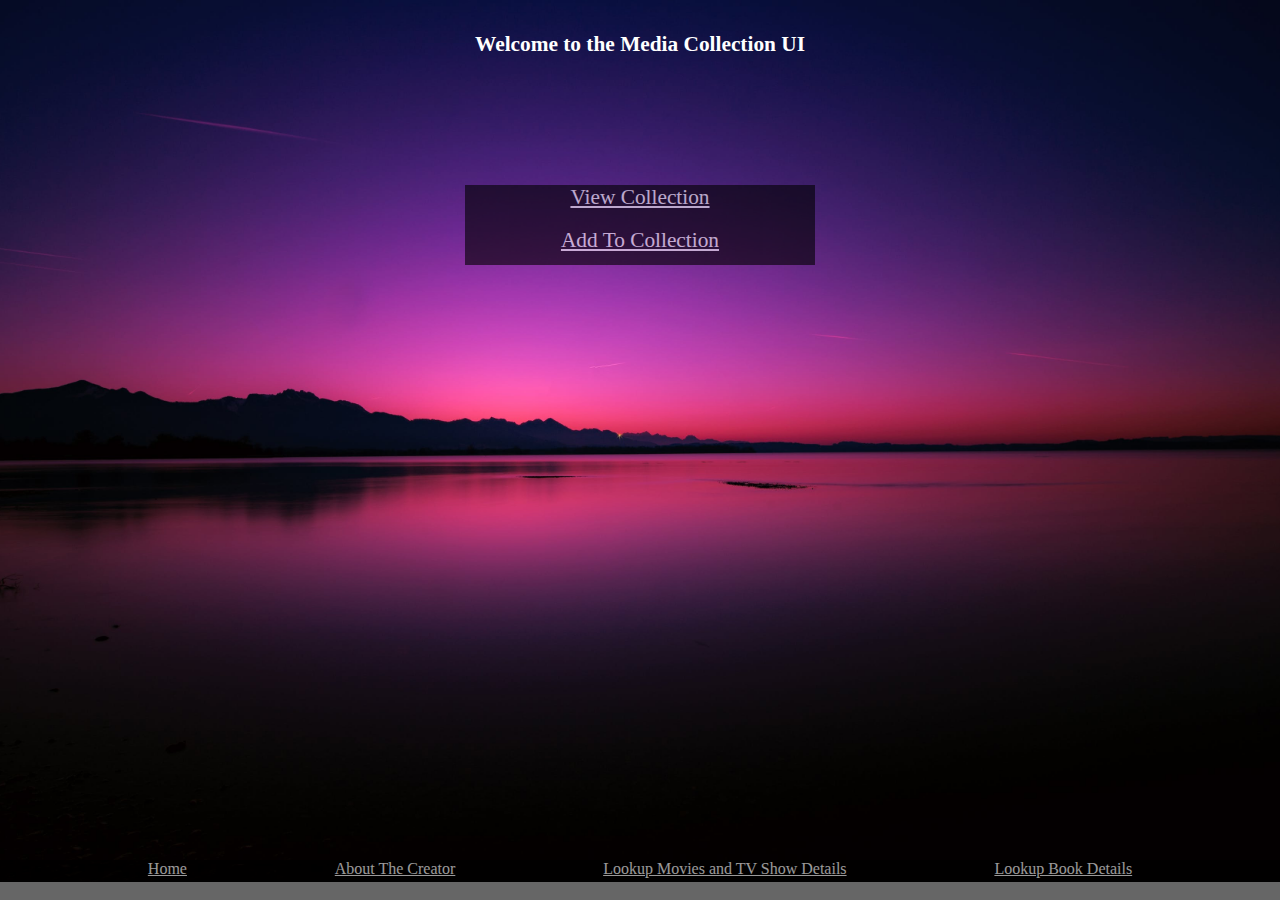
<file: index.html>
<!DOCTYPE HTML>
<html>
	
	<head> 
	    <title>Media Collection UI</title> 
        <meta http-equiv="Content-Type" content="text/html; charset=UTF-8" />
        <meta name="viewport" content="width=device-width, initial-scale=1.0">
        <link href="index.css" rel="stylesheet" type="text/css">
    </head>
    
    <body>
        <br><h1>Welcome to the Media Collection UI</h1>
        <div class = "links">
            <a href = "viewCollection.html">View Collection</a> <br><br>
            <a href = "addToCollection.html">Add To Collection</a> <br>
        </div>
    </body>

    <footer>
        <div class = "footer">
            <a href = "index.html">Home</a>
            <a href = "about.html">About The Creator</a> 
            <a href = "http://www.imdb.com">Lookup Movies and TV Show Details</a> 
            <a href = "http://www.amazon.com">Lookup Book Details</a> 
        </div>
    </footer>
</html>
</file>
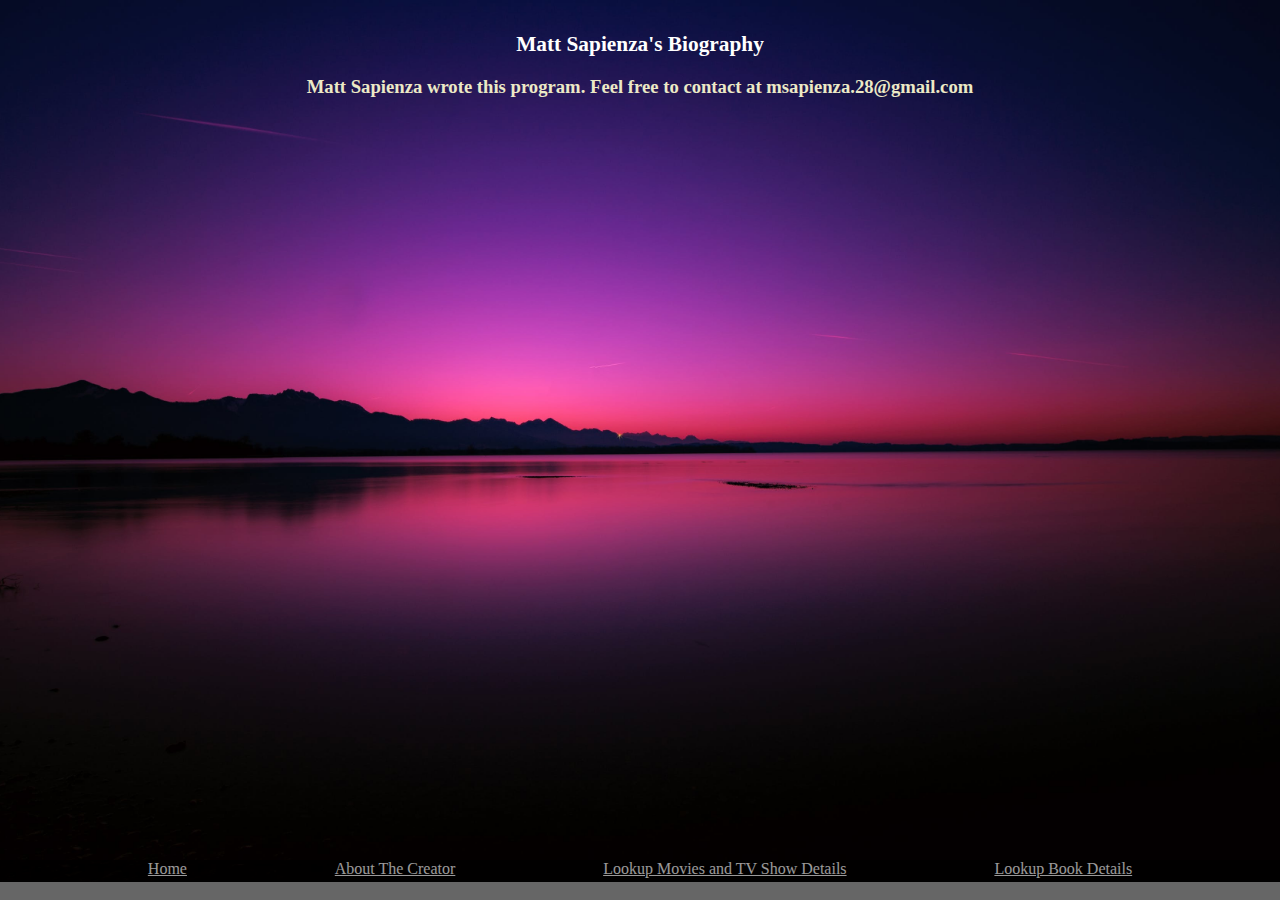
<file: about.html>
<!DOCTYPE HTML>
<html>
	
	<head> 
	    <title>Media Collection UI</title> 
        <meta http-equiv="Content-Type" content="text/html; charset=UTF-8" />
        <meta name="viewport" content="width=device-width, initial-scale=1.0">
        <link href="index.css" rel="stylesheet" type="text/css">
    </head>
    
    <body>
        <br><h1>Matt Sapienza's Biography</h1>
        <h3>Matt Sapienza wrote this program. Feel free to contact at msapienza.28@gmail.com</h3>
    </body>

    <footer>
        <div class = "footer">
            <a href = "index.html">Home</a>
            <a href = "about.html">About The Creator</a> 
            <a href = "http://www.imdb.com">Lookup Movies and TV Show Details</a> 
            <a href = "http://www.amazon.com">Lookup Book Details</a> 
        </div>
    </footer>
</html>
</file>
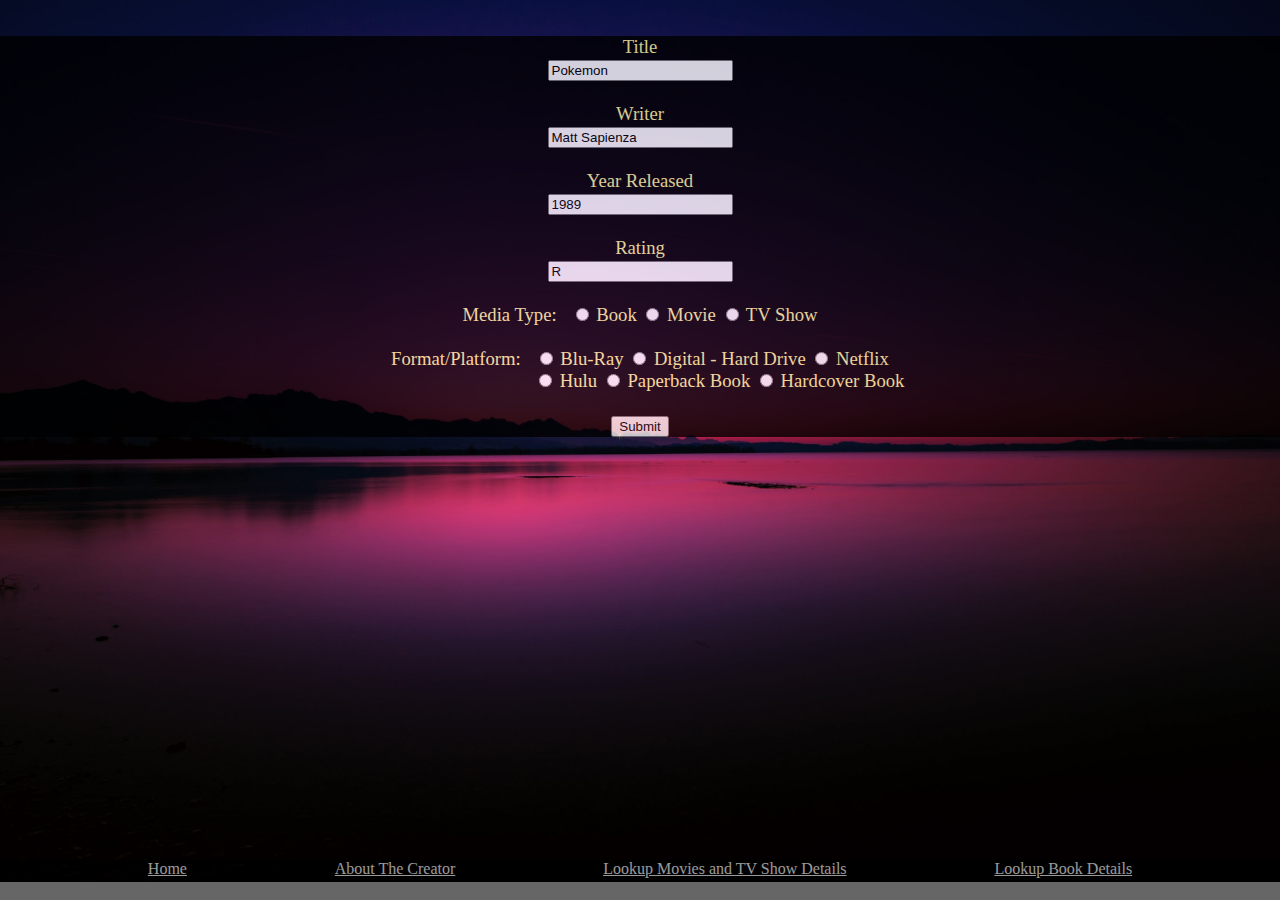
<file: addToCollection.html>
<!DOCTYPE HTML>
<html>
	
	<head> 
	    <title>Media Collection UI</title> 
        <meta http-equiv="Content-Type" content="text/html; charset=UTF-8" />
        <meta name="viewport" content="width=device-width, initial-scale=1.0">
        <link href="addToCollection.css" rel="stylesheet" type="text/css">
        <script src="dataHandling.js"></script>
    </head>
    <br><br>
    <body>
        <form action="/addData.php" method="get">
            <label for="title">Title</label><br>
            <input type="text" id="title" name="title" value="Pokemon"><br><br>
            <label for="writer">Writer</label><br>
            <input type="text" id="writer" name="writer" value="Matt Sapienza"><br><br>
            <label for="year">Year Released</label><br>
            <input type="text" id="year" name="year" value="1989"><br><br>
            <label for="rating">Rating</label><br>
            <input type="text" id="rating" name="rating" value="R"><br><br>
            <label>Media Type: </label> &nbsp;
            <input type="radio" id="Book" name="mediaType" value="Book">
            <label for="Book">Book</label>
            <input type="radio" id="Movie" name="mediaType" value="Movie">
            <label for="Movie">Movie</label>
            <input type="radio" id="TV Show" name="mediaType" value="TV Show">
            <label for="TV Show">TV Show</label><br><br>
            <label>Format/Platform: </label> &nbsp;
            <input type="radio" id="Blu-Ray" name="platform" value="Blu-Ray">
            <label for="Blu-Ray">Blu-Ray</label>
            <input type="radio" id="DigitalHD" name="platform" value="DigitalHD">
            <label for="DigitalHD">Digital - Hard Drive</label>
            <input type="radio" id="Netflix" name="platform" value="Netflix">
            <label for="Netflix">Netflix</label><br>
            &nbsp;&nbsp;&nbsp;&nbsp;&nbsp;&nbsp;&nbsp;&nbsp;
            &nbsp;&nbsp;&nbsp;&nbsp;&nbsp;&nbsp;&nbsp;&nbsp;
            &nbsp;&nbsp;&nbsp;&nbsp;&nbsp;&nbsp;&nbsp;&nbsp;
            &nbsp;&nbsp;&nbsp;&nbsp;&nbsp;&nbsp;
            <input type="radio" id="Hulu" name="platform" value="Hulu">
            <label for="Hulu">Hulu</label>
            <input type="radio" id="Paperback" name="platform" value="Paperback">
            <label for="Paperback">Paperback Book</label>
            <input type="radio" id="Hardcover" name="platform" value="Hardcover">
            <label for="Hardcover">Hardcover Book</label><br><br>
            <input type="submit" value="Submit">
        </form> 
    </body>
    
    <footer>
        <div class = "footer">
            <a href = "index.html">Home</a>
            <a href = "about.html">About The Creator</a> 
            <a href = "http://www.imdb.com">Lookup Movies and TV Show Details</a> 
            <a href = "http://www.amazon.com">Lookup Book Details</a> 
        </div>
    </footer>
</html>
</file>
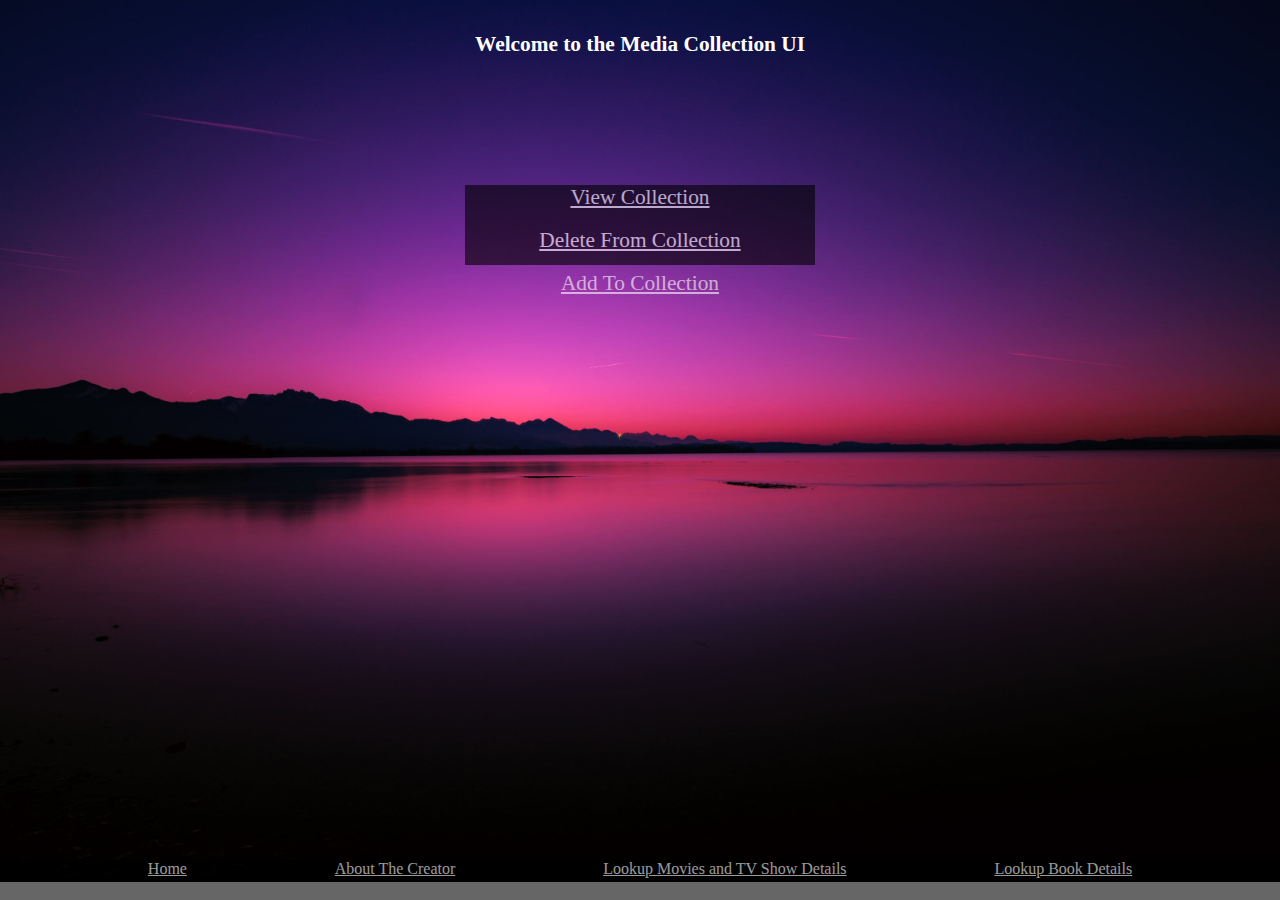
<file: deleteFromCollection.html>
<!DOCTYPE HTML>
<html>
	
	<head> 
	    <title>Media Collection UI</title> 
        <meta http-equiv="Content-Type" content="text/html; charset=UTF-8" />
        <meta name="viewport" content="width=device-width, initial-scale=1.0">
        <link href="index.css" rel="stylesheet" type="text/css">
    </head>
    
    <body>
        <br><h1>Welcome to the Media Collection UI</h1>
        <div class = "links">
            <a href = "viewCollection.html">View Collection</a> <br><br>
            <a href = "deleteFromCollection.html">Delete From Collection</a> <br><br>
            <a href = "addToCollection.html">Add To Collection</a> <br>
        </div>
    </body>

    <footer>
        <div class = "footer">
            <a href = "index.html">Home</a>
            <a href = "about.html">About The Creator</a> 
            <a href = "http://www.imdb.com">Lookup Movies and TV Show Details</a> 
            <a href = "http://www.amazon.com">Lookup Book Details</a> 
        </div>
    </footer>
</html>
</file>
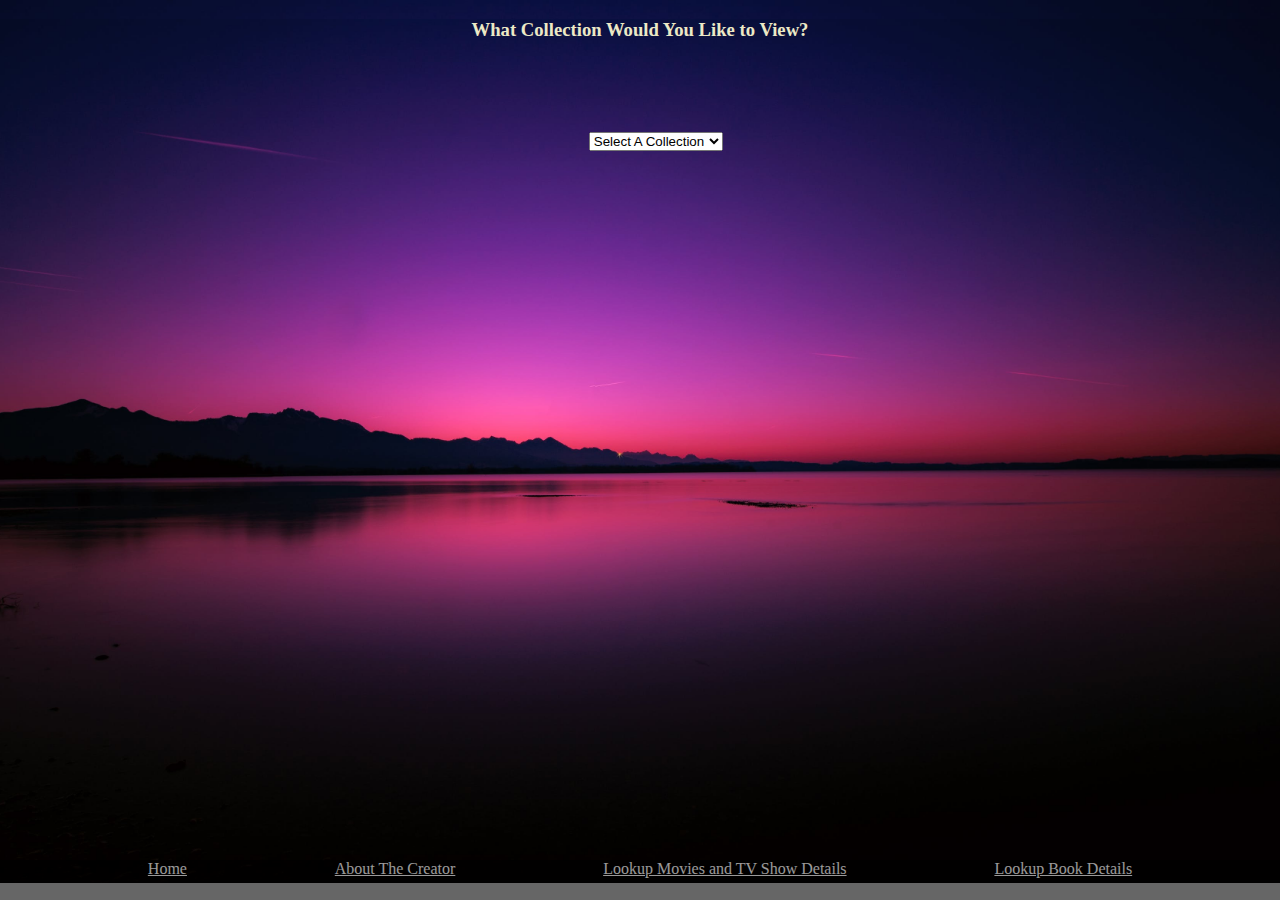
<file: viewCollection.html>
<!DOCTYPE HTML>
<html>
	
	<head> 
	    <title>Media Collection UI</title> 
        <meta http-equiv="Content-Type" content="text/html; charset=UTF-8" />
        <meta name="viewport" content="width=device-width, initial-scale=1.0">
        <link href="index.css" rel="stylesheet" type="text/css">
        <script src="dataHandling.js"></script>
    </head>
    
    <body>
        <h3>What Collection Would You Like to View?</h3><br><br><br>
        <form>
            <select name = "collectionTypes" onchange = "viewMedia(this.value)">
                <option value = "">Select A Collection</option>
                <option value = "All" > All </option>
                <option value = "Movie" > Movies</option> 
                <option value = "TV Show" > TV Shows </option> 
                <option value = "Book"> Books</option>
            </select>
        </form>
    </body>
    <div id = "returnCollection" class = "returnCollection"></div>
    <footer>
        <div class = "footer">
            <a href = "index.html">Home</a>
            <a href = "about.html">About The Creator</a> 
            <a href = "http://www.imdb.com">Lookup Movies and TV Show Details</a> 
            <a href = "http://www.amazon.com">Lookup Book Details</a> 
        </div>
    </footer>
</html>
</file>
<file: index.css>
html, body
{
  margin: 0;
  background-position: center;
  background-repeat: no-repeat;
  background-size: cover;
  height: 98%;
  width: 100%;
  background-image: url("indexBG.jpeg");
}

h1 
{
   text-align: center;
   font-size: 16pt;
   color: #FFFFFF;
   margin-bottom: 0px;
}

h3
{
   text-align: center;
   font-size: 14pt;
   color: #ece9c6;
   margin-bottom: -30px;
}

form
{
  text-align: center;
  font-size: 14pt;
  color: #fff79e;
  margin-bottom: -30px;
}

.links
{
    opacity: .6;
    background-color: black;
    position: absolute;
    top: 40%;
    left: 50%;
    margin-top: -175px;
    margin-left: -175px;
    width: 350px;
    height: 80px;
    text-align: center;
}

.links a 
{
    font-size: 16pt;
    color: white;
}

.footer
{
    opacity: .6;
    background-color: black;
    position: fixed;
    left: 0;
    bottom: 0;
    width: 100%;
    height: 40px;
    justify-content: space-evenly;
    display: flex;
}

.footer a 
{
    font-size: 12pt;
    color: white;
}

form
{
  position: fixed;
  margin-top: 5%;
  margin-left: 46%;
  text-align: center;
}

.returnCollection
{
  position: fixed;
  margin-top: 10%;
  margin-left: 35%;
  text-align: center;
  color: white;
}
</file>
<file: addToCollection.css>
html, body
{
  margin: 0;
  background-position: center;
  background-repeat: no-repeat;
  background-size: cover;
  height: 98%;
  width: 100%;
  background-image: url("indexBG.jpeg");
}

h1 
{
   text-align: center;
   font-size: 16pt;
   color: #FFFFFF;
   margin-bottom: 0px;
}

h3
{
   text-align: center;
   font-size: 14pt;
   color: #ece9c6;
   margin-bottom: -30px;
}

form
{
  opacity: .8;
  background-color: black;
  text-align: center;
  font-size: 14pt;
  color: #fff79e;
  margin-bottom: -30px;
}

.links
{
    opacity: .6;
    background-color: black;
    position: absolute;
    top: 40%;
    left: 50%;
    margin-top: -175px;
    margin-left: -175px;
    width: 350px;
    height: 120px;
    text-align: center;
}

.links a 
{
    font-size: 16pt;
    color: white;
}

.footer
{
    opacity: .6;
    background-color: black;
    position: fixed;
    left: 0;
    bottom: 0;
    width: 100%;
    height: 40px;
    justify-content: space-evenly;
    display: flex;
}

.footer a 
{
    font-size: 12pt;
    color: white;
}
</file>
